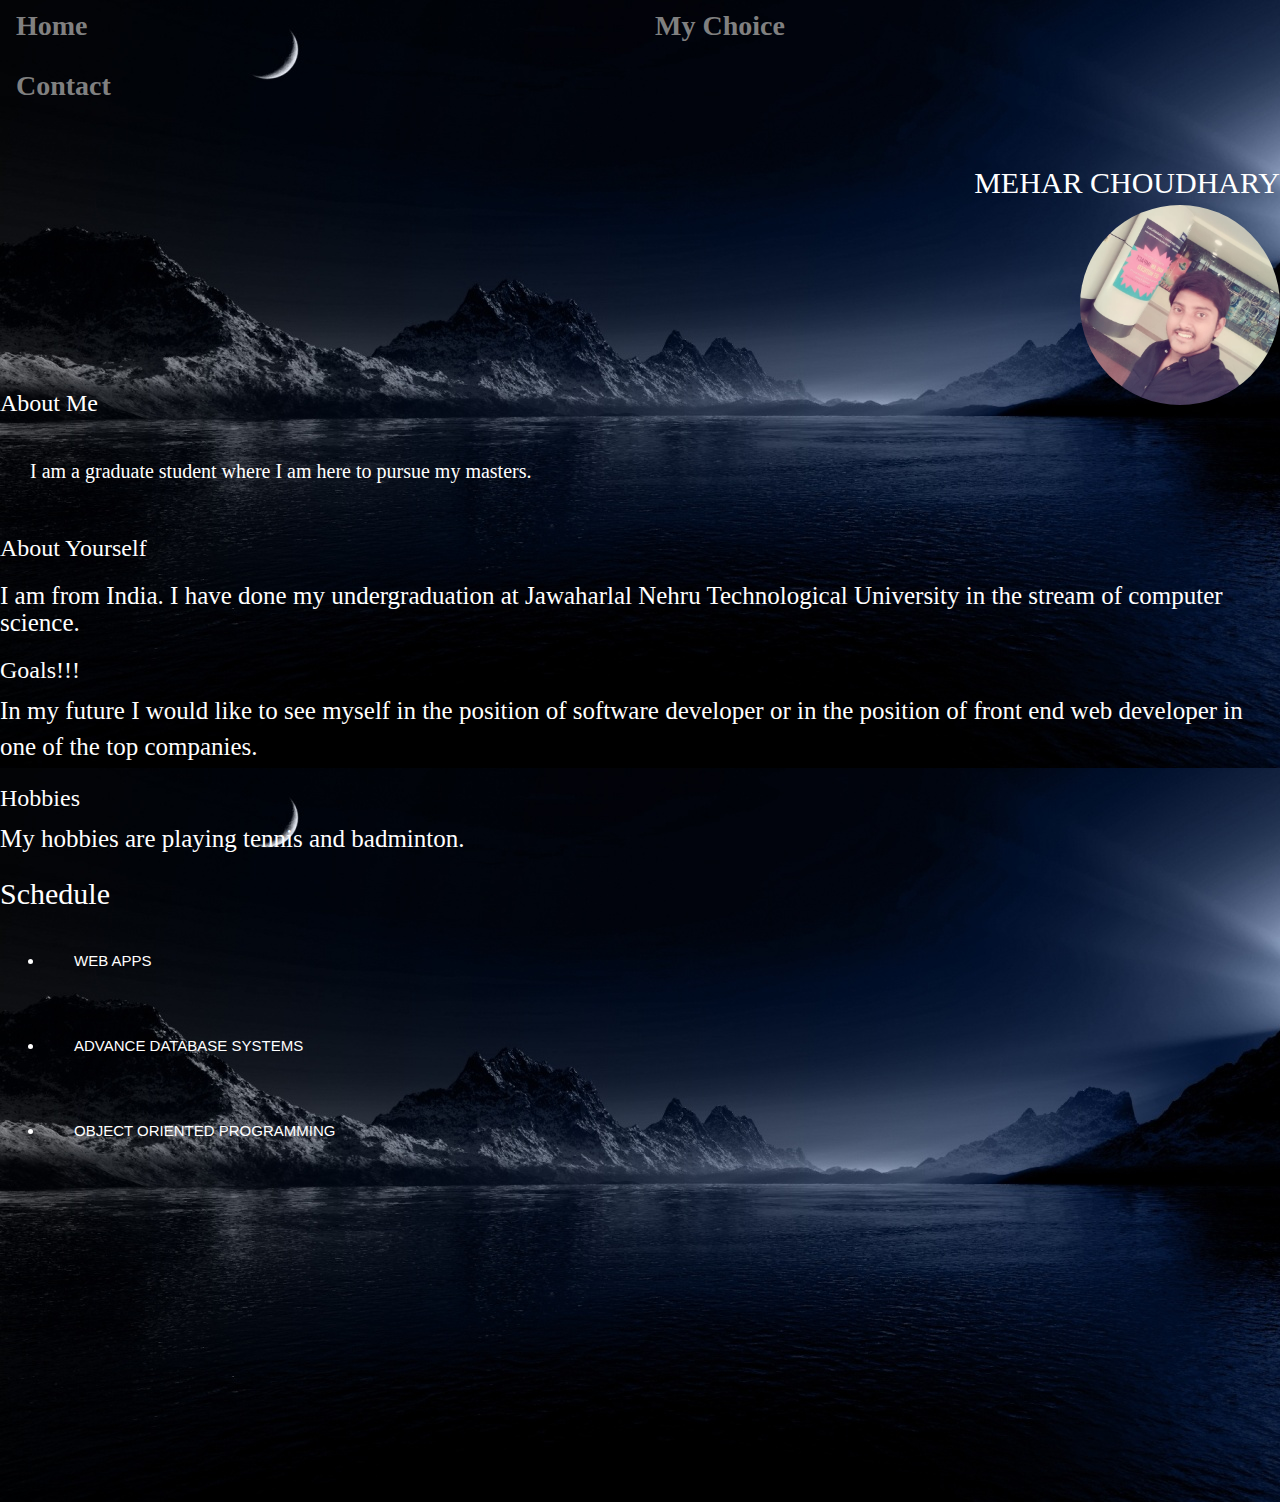
<file: index.html>
<!doctype html>
<html lang = "en">
	<head>
		<meta charset="UTF-8">
			<title> AboutMe </title>
			<link rel = "stylesheet" href="index.css"/>
			<meta name="viewport" content="width=device-width, initial-scale=1">
			<link rel = "stylesheet" href="https://maxcdn.bootstrapcdn.com/bootstrap/3.3.7/css/bootstrap.min.css"/>
			<script src="https://ajax.googleapis.com/ajax/libs/jquery/3.3.1/jquery.min.js"></script>
  			<script src="https://maxcdn.bootstrapcdn.com/bootstrap/3.3.7/js/bootstrap.min.js"></script>
	</head>
	<body background = "images.jpg">
<nav class="navbar navbar-expand-lg navbar-light bg-light">
  <div class="nav">
    <a class="navbar-brand" href="index.html">Home</a>
	<a class="navbar-brand" href="choice.html">My Choice</a>
	<a class="navbar-brand" href="contact.html">Contact</a>
  </div>
</nav>
	<br>
	<header class ="Header"> MEHAR CHOUDHARY</header>
	<main>
	<section>
		<img class="img-circle" width ="200" height= "200" src ="pro.jpg" align="right"></br></br></br>
		<h3 class= "aboutme" ></br></br></br></br>About Me</h3>
		<p id= "font" >I am a graduate student where I am here to pursue my masters.</p>
	</section>
<h3 class = "aboutme" > About Yourself </h3>	
<section>
<h3 id = "headings">
<p>I am from India. I have done my undergraduation at Jawaharlal Nehru Technological University in the stream of computer science.</p>
</h3>
		<section>
			<h3 class = "aboutme" > Goals!!!</h3>
			<p>In my future I would like to see myself in the position of software developer or in the position of front end web developer in one of the top companies.</p>
		</section>
<h3 class = "aboutme">Hobbies</h3>
<p>My hobbies are playing tennis and badminton.</p>
</section>


<section>
		<h2 class = "aboutme">Schedule</h2>
			<ul>
			<li class="font1">WEB APPS</li>
			<li class="font1">ADVANCE DATABASE SYSTEMS</li>
			<li class="font1">OBJECT ORIENTED PROGRAMMING</li>
			</ul>
</section>
<div class="container">
<div class="row">
<div class="col-md-4"></div>
<div class="col-md-4">
	<iframe width="560" height="315" src="https://www.youtube.com/embed/lHvtZSsEYsE" 
	frameborder="0" allow="autoplay;"encrypted-media" allowfullscreen> </iframe>
</div>
<div class="col-md-4"></div>
</div>
</div>
</main>
</body>
</html>
</file>
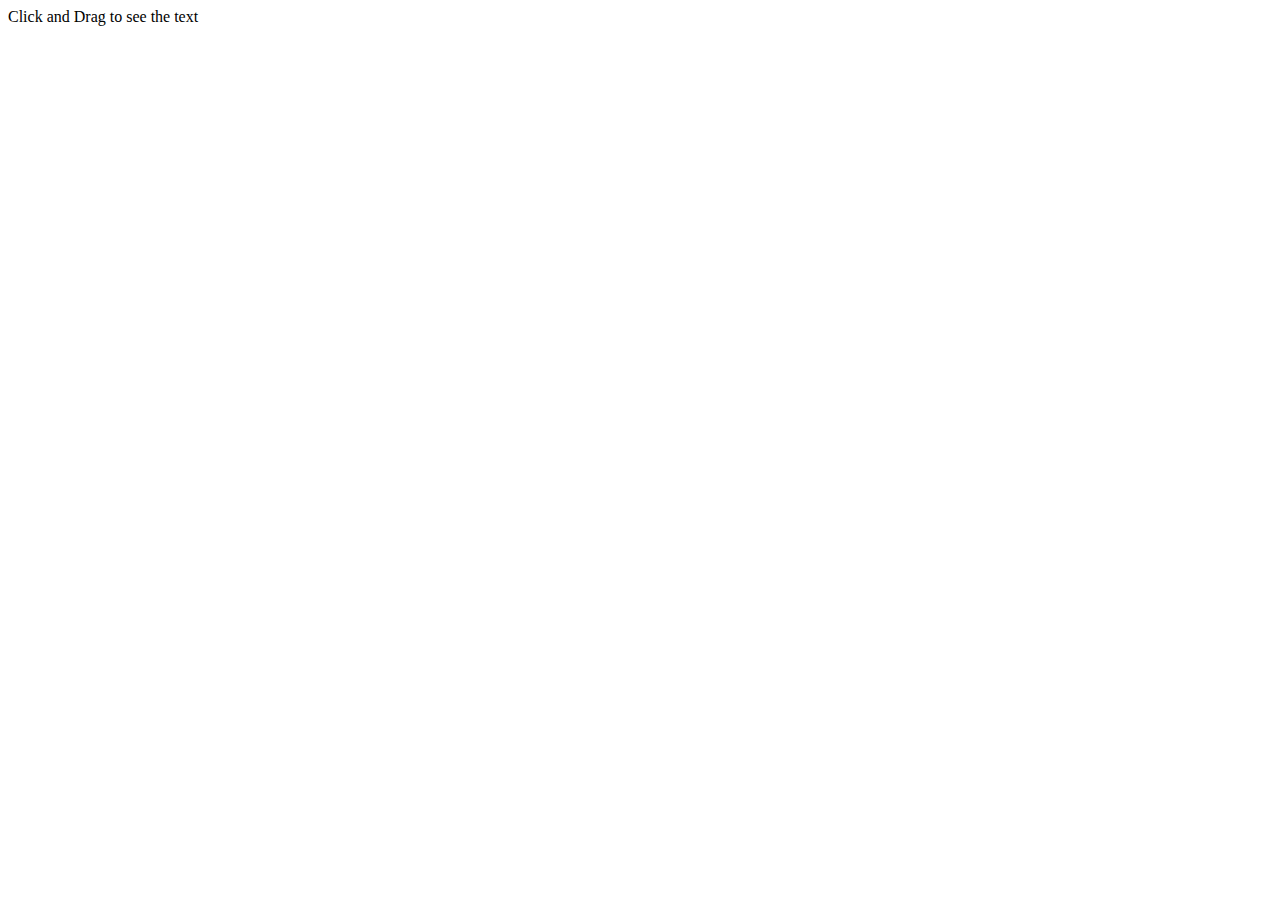
<file: choice.html>
<html>
<head>
<title>My Choice</title>
			<link rel = "stylesheet" href="index.css"/>
</head>
<body>
<a>Click and Drag to see the text</a>
<p>Hello Friends!!!!!</p>
<p>Get Ready For The Game!!!!</p>
<p></p>
</body>
</html>
</file>
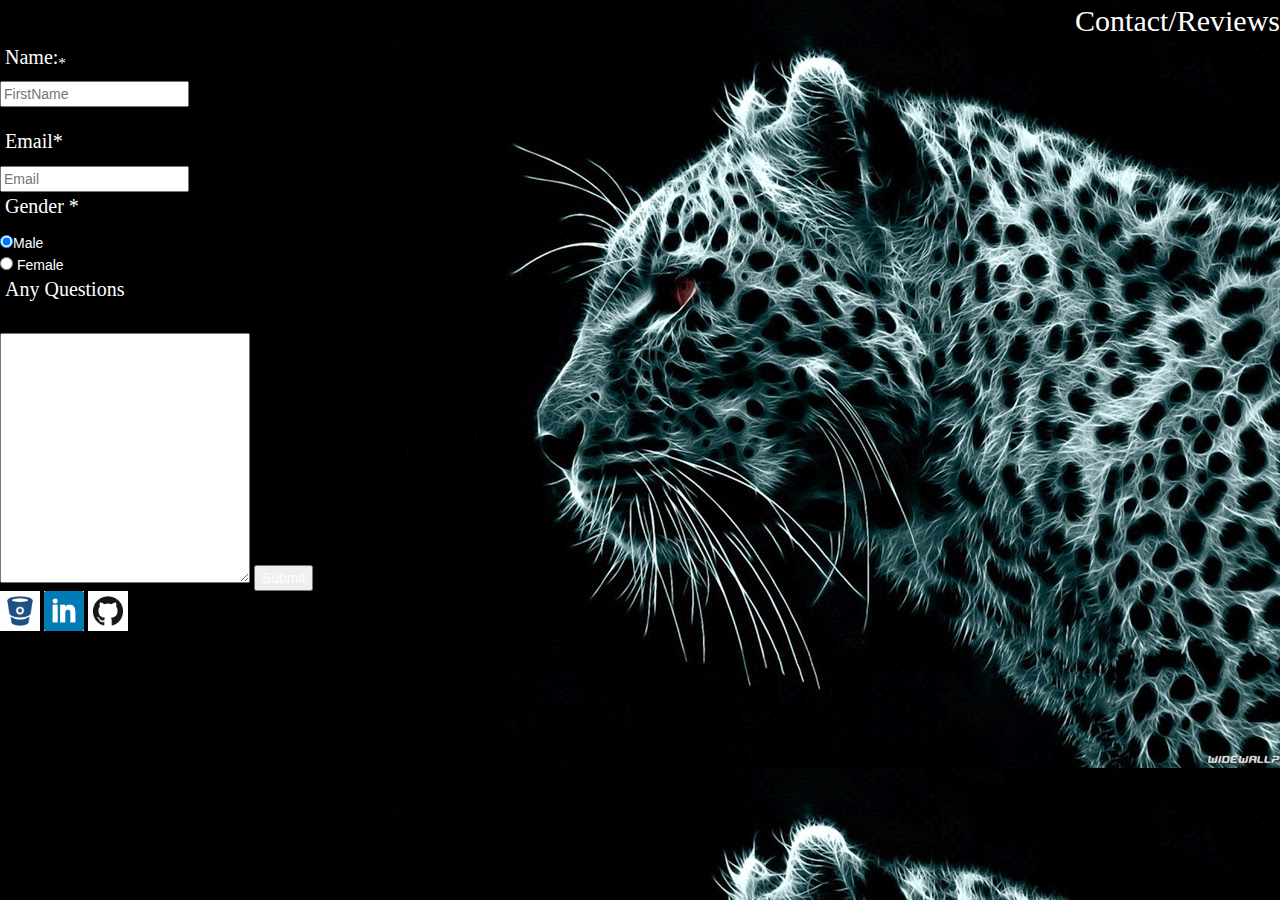
<file: contact.html>
<!doctype html>
<html lang = "en">
	<head>
		<meta charset="UTF-8">
		<link rel = "stylesheet" href="https://maxcdn.bootstrapcdn.com/bootstrap/3.3.7/css/bootstrap.min.css"/>
			<title> ContactMe </title>
				<link rel = "stylesheet" href="index.css"/>
		</head>
	<body background = "mehar.jpg">
		<header class ="Header">Contact/Reviews</header>
		<div class = center>
		<form action="Contact.html">
			<p class="details">Name:<sub>*</sub></p>
			<input type="text" placeholder="FirstName"required><br>
			<br>
			<p class="details">Email<sub></sub>*</p>
			<input type="text" placeholder="Email" required><br>
			<p class = "details">Gender <sub></sub>*</p>
				<div  class="color" >
				<input type="radio" name="gender" value="male" checked>Male<br>
				<input type="radio" name="gender" value="female"> Female<br>
				</div>
				<p class = "details">
					Any Questions
				</p><br>
				<textarea style ="height:250px;width:250px"></textarea>
				<button type ="button"  name="submit" onclick="alert( 'Thank you! your responce is recorded')">Submit</button> 

			</form>

				<a target="_blank" href="https://bitbucket.org/Mehar_Choudhary/"><img src="bit.png" height="40" width="40"></a>
        <a target="_blank" href="https://www.linkedin.com/in/mehar-chowdary-79210a142/"><img src="link.png"  height="40" width="40"></a>
        <a target="_blank" href="https://github.com/MeharChoudhary"><img src="git.png"  height="40" width="40"></a>
		</div>
</body>
</html>
</file>
<file: index.css>
.Navbar{
	padding : 20px;
	font-family:century gothic;
}
.Header{
	font-size:30px;
	text-align:right;
	font-family:century gothic;
	color: white;
	
}
.nav a{
	text-decoration:none;
	font-size:28px;
	font-family:verdana;
	font-weight:bold;
	width:50%;
	height:50px;
	margin:5px 0;
	float:left;
	display:inline-block;
	color:gray;
	line-height:10px;
	text-align:left;
	transition:300ms;
}
.nav a:hover{
	background-color:white;
	color:black;
	width:30%;
}

.aboutme{
	
	text-align:left;
	color: white;
	font-family: century gothic;
}

#font{
	font-size: 20px;
	color: white;
	font-style: century gothic;
	text-align:left;
	padding: 30px;
}
.font1{
	font-size: 15px;
	color: white;
	font-style:century gothic;
	text-align:left;
	padding: 30px;
}
.headings{
	font-size:25px;
	color: white;
	font-style:century gothic;

}

p{
	font-size: 25px;	
	color: white;
	font-family:century gothic;
}

#button{
	color: black;
	
}
.hobbies{
	text-align:left;
	font-size: 20px;
	padding:15px;
	
}
ul li{
	margin: 4px;
	padding: 5px; 
}
.center{
	text-align:left;
	color:white;
	
}
.details{
	font-size: 20px;
	color: white;
	font-style: century gothic;
	text-align:left;
	padding-left: 5px;
	
	
}
#links{
	text-align: left;
}
#p1{
	text-align:center;
}
#color{
	color: 	white;
}
</file>
